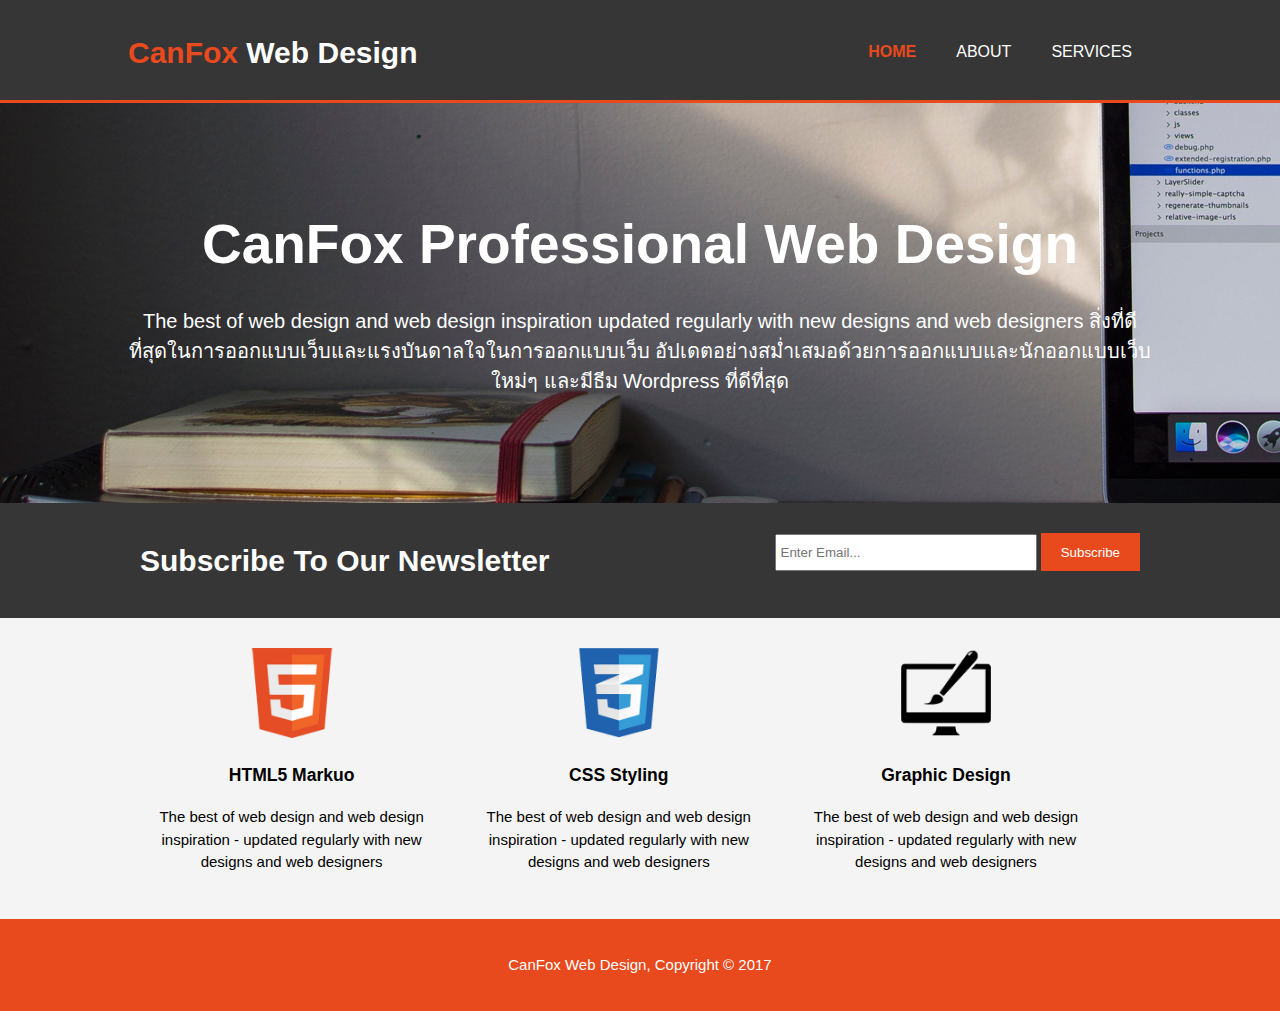
<file: index.html>
<!DOCTYPE html>
<html>
  <head>
    <meta charset="utf-8">
    <meta name="viewport" content="width=device-width">
    <meta name="description" content="Academy CanFox NodeMCU">
    <meta name="keywords" content="NodeMCU,iot,esp8266">
    <meta name="author" content="Brad Traversy">
    <title>Web CamFox | Welcome</title>
    <link rel="stylesheet" href="./css/master.css">
  </head>
  <body>
    <header>
      <div class="container">
        <div id="branding">
          <h1><span class ="highlight"> CanFox</span> Web Design</h1>
        </div>
        <nav>
          <ul>
            <li class="current"><a href="index.html">Home</a></li>
            <li><a href="about.html">About</a></li>
            <li><a href="services.html">Services</a></li>
          </ul>
        </nav>
      </div>
    </header>

    <section id="showcase">
      <div class="container">
        <h1>CanFox Professional Web Design</h1>
        <p>The best of web design and web design inspiration updated regularly with new designs and web designers สิ่งที่ดีที่สุดในการออกแบบเว็บและแรงบันดาลใจในการออกแบบเว็บ อัปเดตอย่างสม่ำเสมอด้วยการออกแบบและนักออกแบบเว็บใหม่ๆ และมีธีม Wordpress ที่ดีที่สุด </p>
      </div>
    </section>
    <section id="newsletter">
      <div class="container">
        <h1>Subscribe To Our Newsletter</h1>
        <form>
          <input type="email" placeholder="Enter Email...">
          <button type="submit" class ="button_1">Subscribe</button>
        </form>
      </div>
    </section>

    <section id="boxes">
      <div class="container">
        <div class="box">
          <img src="./img/logo_html.png" alt="">
          <h3>HTML5 Markuo</h3>
          <p>The best of web design and web design inspiration - updated regularly with new designs and web designers</p>
        </div>
        <div class="box">
          <img src="./img/logo_css.png" alt="">
          <h3>CSS Styling</h3>
          <p>The best of web design and web design inspiration - updated regularly with new designs and web designers</p>
        </div>
        <div class="box">
          <img src="./img/logo_brush.png" alt="">
          <h3>Graphic Design</h3>
          <p>The best of web design and web design inspiration - updated regularly with new designs and web designers</p>
        </div>
      </div>
    </section>

    <footer>
      <p>CanFox Web Design, Copyright &copy; 2017</p>
    </footer>
  </body>
</html>
</file>
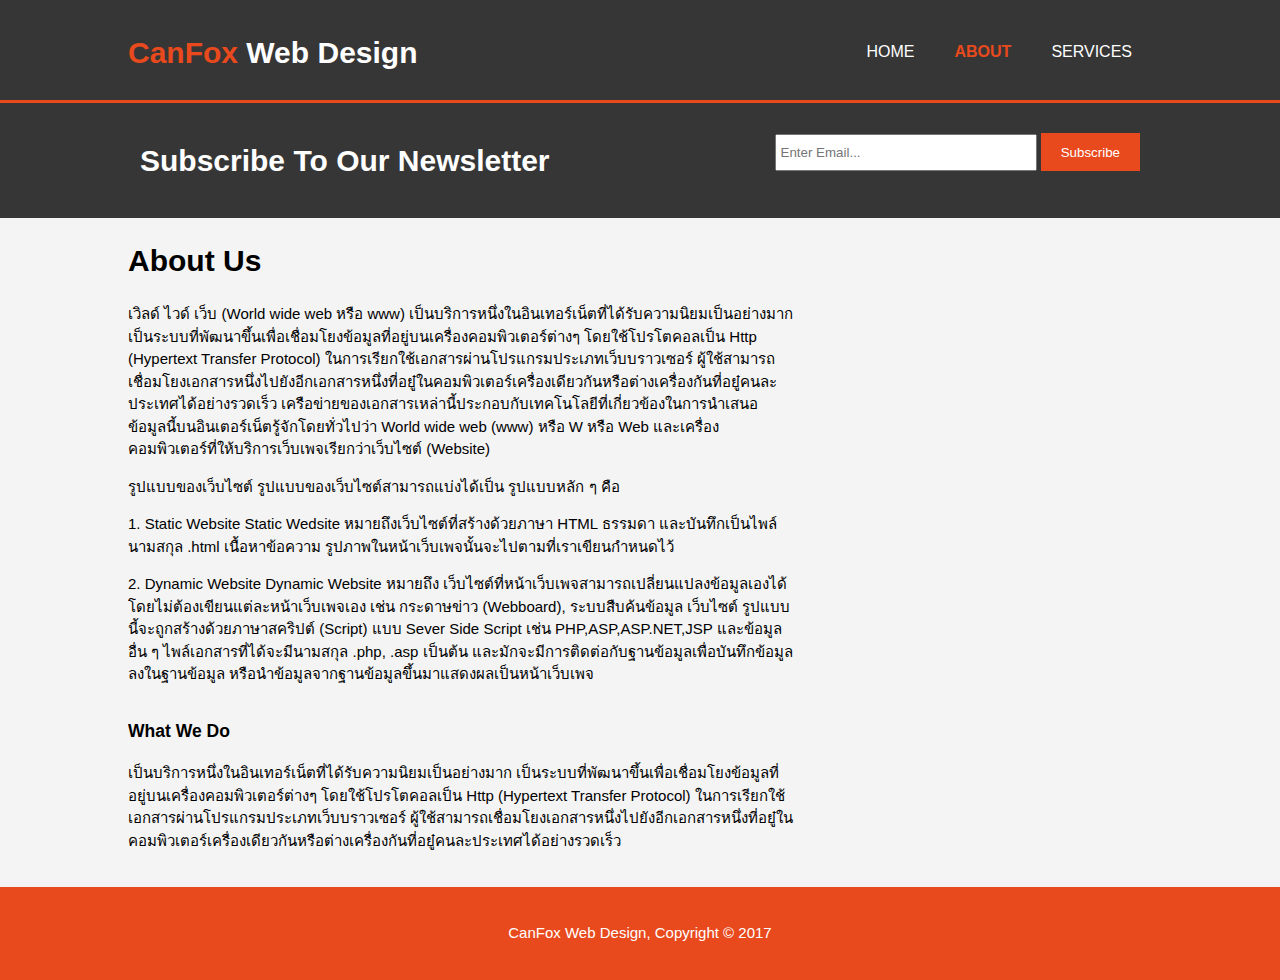
<file: about.html>
<!DOCTYPE html>
<html>
  <head>
    <meta charset="utf-8">
    <meta name="viewport" content="width=device-width">
    <meta name="description" content="Academy CanFox NodeMCU">
    <meta name="keywords" content="NodeMCU,iot,esp8266">
    <meta name="author" content="Brad Traversy">
    <title>Web CamFox | About</title>
    <link rel="stylesheet" href="./css/master.css">
  </head>
  <body>
    <header>
      <div class="container">
        <div id="branding">
          <h1><span class ="highlight"> CanFox</span> Web Design</h1>
        </div>
        <nav>
          <ul>
            <li><a href="index.html">Home</a></li>
            <li class="current"><a href="about.html">About</a></li>
            <li><a href="services.html">Services</a></li>
          </ul>
        </nav>
      </div>
    </header>

    <section id="newsletter">
      <div class="container">
        <h1>Subscribe To Our Newsletter</h1>
        <form>
          <input type="email" placeholder="Enter Email...">
          <button type="submit" class ="button_1">Subscribe</button>
        </form>
      </div>
    </section>

    <section id="main">
      <div class="container">
        <article id="main-col">
          <h1 class = "page-title" >About Us</h1>
          <p>เวิลด์ ไวด์ เว็บ (World wide web หรือ www)
            เป็นบริการหนึ่งในอินเทอร์เน็ตที่ได้รับความนิยมเป็นอย่างมาก เป็นระบบที่พัฒนาขึ้นเพื่อเชื่อมโยงข้อมูลที่อยู่บนเครื่องคอมพิวเตอร์ต่างๆ โดยใช้โปรโตคอลเป็น Http (Hypertext Transfer Protocol) ในการเรียกใช้เอกสารผ่านโปรแกรมประเภทเว็บบราวเซอร์
            ผู้ใช้สามารถเชื่อมโยงเอกสารหนึ่งไปยังอีกเอกสารหนึ่งที่อยู๋ในคอมพิวเตอร์เครื่องเดียวกันหรือต่างเครื่องกันที่อยู๋คนละประเทศได้อย่างรวดเร็ว เครือข่ายของเอกสารเหล่านี้ประกอบกับเทคโนโลยีที่เกี่ยวข้องในการนำเสนอข้อมูลนี้บนอินเตอร์เน็ตรู้จักโดยทั่วไปว่า World wide web (www) หรือ W  หรือ Web และเครื่องคอมพิวเตอร์ที่ให้บริการเว็บเพจเรียกว่าเว็บไซต์ (Website)</p>
            รูปแบบของเว็บไซต์
            รูปแบบของเว็บไซต์สามารถแบ่งได้เป็น   รูปแบบหลัก ๆ คือ
            <p>1.    Static Website
                Static Wedsite หมายถึงเว็บไซต์ที่สร้างด้วยภาษา HTML ธรรมดา และบันทึกเป็นไพล์นามสกุล .html เนื้อหาข้อความ รูปภาพในหน้าเว็บเพจนั้นจะไปตามที่เราเขียนกำหนดไว้
            <p>2.    Dynamic Website
                Dynamic Website หมายถึง เว็บไซต์ที่หน้าเว็บเพจสามารถเปลี่ยนแปลงข้อมูลเองได้โดยไม่ต้องเขียนแต่ละหน้าเว็บเพจเอง เช่น กระดาษข่าว (Webboard), ระบบสืบค้นข้อมูล เว็บไซต์ รูปแบบนี้จะถูกสร้างด้วยภาษาสคริปต์ (Script) แบบ Sever Side Script เช่น PHP,ASP,ASP.NET,JSP และข้อมูลอื่น ๆ ไพล์เอกสารที่ได้จะมีนามสกุล .php, .asp เป็นต้น และมักจะมีการติดต่อกับฐานข้อมูลเพื่อบันทึกข้อมูลลงในฐานข้อมูล หรือนำข้อมูลจากฐานข้อมูลขึ้นมาแสดงผลเป็นหน้าเว็บเพจ</p>
        </article>

        <article id="sideber_1">
          <div class="dark_1">
            <h3>What We Do</h3>
            <p>เป็นบริการหนึ่งในอินเทอร์เน็ตที่ได้รับความนิยมเป็นอย่างมาก เป็นระบบที่พัฒนาขึ้นเพื่อเชื่อมโยงข้อมูลที่อยู่บนเครื่องคอมพิวเตอร์ต่างๆ โดยใช้โปรโตคอลเป็น Http (Hypertext Transfer Protocol) ในการเรียกใช้เอกสารผ่านโปรแกรมประเภทเว็บบราวเซอร์ ผู้ใช้สามารถเชื่อมโยงเอกสารหนึ่งไปยังอีกเอกสารหนึ่งที่อยู๋ในคอมพิวเตอร์เครื่องเดียวกันหรือต่างเครื่องกันที่อยู๋คนละประเทศได้อย่างรวดเร็ว</p>
          </div>
        </article>
      </div>
    </section>

    <footer>
      <p>CanFox Web Design, Copyright &copy; 2017</p>
    </footer>
  </body>
</html>
</file>
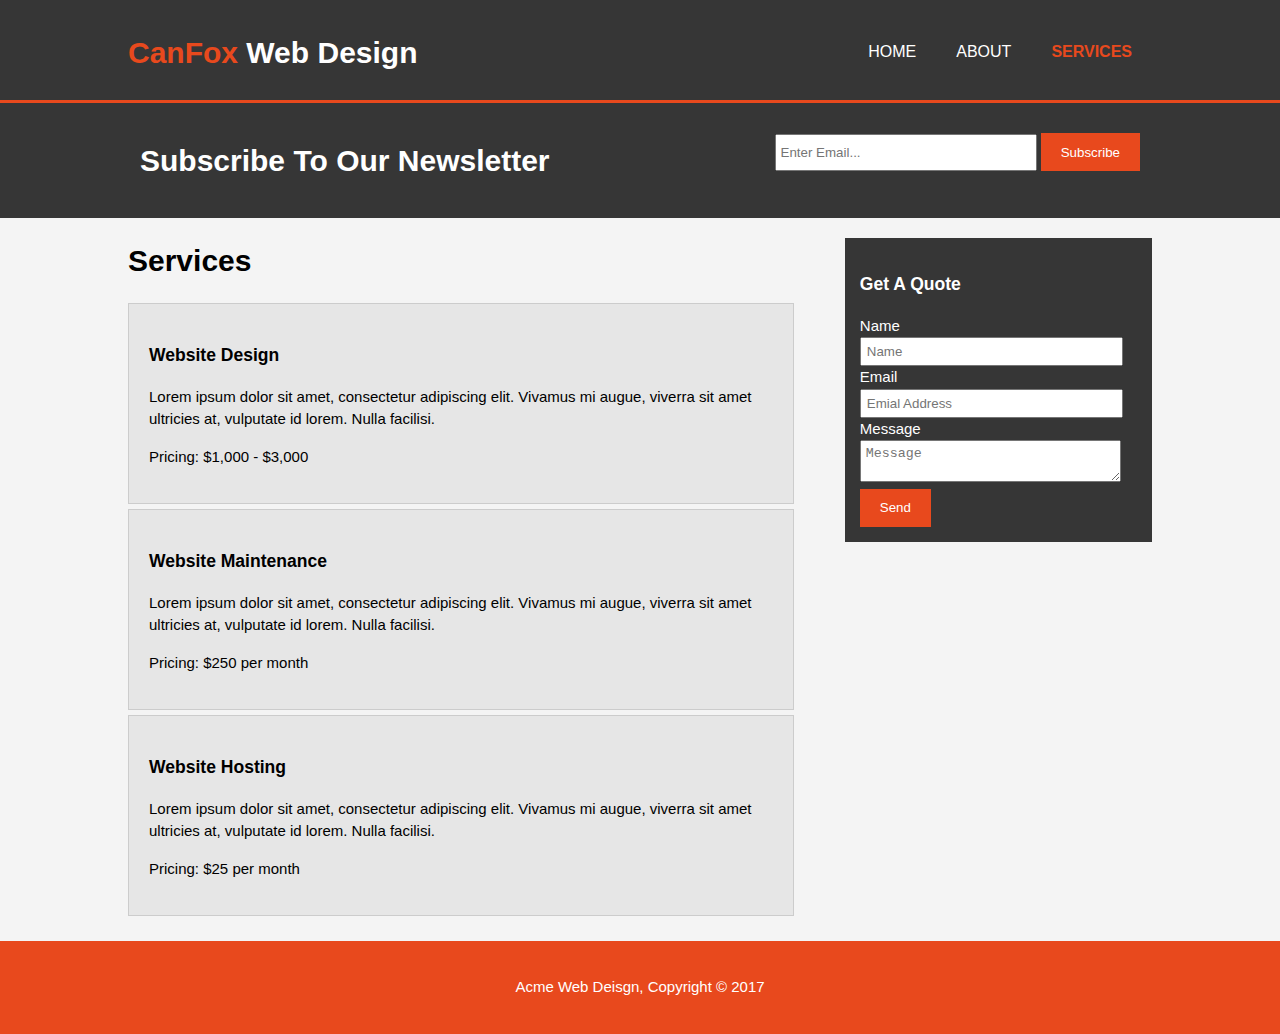
<file: services.html>
<!DOCTYPE html>
<html>
  <head>
    <meta charset="utf-8">
    <meta name="viewport" content="width=device-width">
    <meta name="description" content="Affordable and professional web design">
	  <meta name="keywords" content="web design, affordable web design, professional web design">
  	<meta name="author" content="Brad Traversy">
    <title>CanFox Web Design | Services</title>
    <link rel="stylesheet" href="./css/master.css">
  </head>
  <body>
    <header>
      <div class="container">
        <div id="branding">
          <h1><span class="highlight">CanFox</span> Web Design</h1>
        </div>
        <nav>
          <ul>
            <li><a href="index.html">Home</a></li>
            <li><a href="about.html">About</a></li>
            <li class="current"><a href="services.html">Services</a></li>
          </ul>
        </nav>
      </div>
    </header>

    <section id="newsletter">
      <div class="container">
        <h1>Subscribe To Our Newsletter</h1>
        <form>
          <input type="email" placeholder="Enter Email...">
          <button type="submit" class="button_1">Subscribe</button>
        </form>
      </div>
    </section>

    <section id="main">
      <div class="container">
        <article id="main-col">
          <h1 class="page-title">Services</h1>
          <ul id="services">
            <li>
              <h3>Website Design</h3>
              <p>Lorem ipsum dolor sit amet, consectetur adipiscing elit. Vivamus mi augue, viverra sit amet ultricies at, vulputate id lorem. Nulla facilisi.</p>
						  <p>Pricing: $1,000 - $3,000</p>
            </li>
            <li>
              <h3>Website Maintenance</h3>
              <p>Lorem ipsum dolor sit amet, consectetur adipiscing elit. Vivamus mi augue, viverra sit amet ultricies at, vulputate id lorem. Nulla facilisi.</p>
						  <p>Pricing: $250 per month</p>
            </li>
            <li>
              <h3>Website Hosting</h3>
              <p>Lorem ipsum dolor sit amet, consectetur adipiscing elit. Vivamus mi augue, viverra sit amet ultricies at, vulputate id lorem. Nulla facilisi.</p>
						  <p>Pricing: $25 per month</p>
            </li>
          </ul>
        </article>

        <aside id="sidebar">
          <div class="dark">
            <h3>Get A Quote</h3>
            <form class="quote">
  						<div>
  							<label>Name</label><br>
  							<input type="text" placeholder="Name">
  						</div>
  						<div>
  							<label>Email</label><br>
  							<input type="email" placeholder="Emial Address">
  						</div>
  						<div>
  							<label>Message</label><br>
  							<textarea placeholder="Message"></textarea>
  						</div>
  						<button class="button_1" type="submit">Send</button>
					</form>
          </div>
        </aside>
      </div>
    </section>

    <footer>
      <p>Acme Web Deisgn, Copyright &copy; 2017</p>
    </footer>
  </body>
</html>
</file>
<file: css/master.css>
body{
  font: 15px/1.5 Arial, Helvetica,sans-serif;
  padding:0;
  margin:0;
  background-color:#f4f4f4;
}

/* Global */
.container{
  width:80%;
  margin:auto;
  overflow:hidden;
}

ul{
  margin:0;
  padding:0;
}

.button_1{
  height:38px;
  background:#e8491d;
  border:0;
  padding-left: 20px;
  padding-right:20px;
  color:#ffffff;
}

.dark{
  padding:15px;
  background:#363636;
  color:#ffffff;
  margin-top:10px;
  margin-bottom:10px;
}

/* Header **/
header{
  background:#363636;
  color:#ffffff;
  padding-top:30px;
  min-height:70px;
  border-bottom:#e8491d 3px solid;
}

header a{
  color:#ffffff;
  text-decoration:none;
  text-transform: uppercase;
  font-size:16px;
}

header li{
  float:left;
  display:inline;
  padding: 0 20px 0 20px;
}

header #branding{
  float:left;
}

header #branding h1{
  margin:0;
}

header nav{
  float:right;
  margin-top:10px;
}

header .highlight, header .current a{
  color:#e8491d;
  font-weight:bold;
}

header a:hover{
  color:#cccccc;
  font-weight:bold;
}

/* Showcase */
#showcase{
  min-height:400px;
  background:url('../img/sabri.jpg') no-repeat 0 -600px;
  text-align:center;
  color:#ffffff;
}

#showcase h1{
  margin-top:100px;
  font-size:55px;
  margin-bottom:10px;
}

#showcase p{
  font-size:20px;
}

/* Newsletter */
#newsletter{
  padding:15px;
  color:#ffffff;
  background:#363636;
}

#newsletter h1{
  float:left;
}

#newsletter form {
  float:right;
  margin-top:15px;
}

#newsletter input[type="email"]{
  padding:4px;
  height:25px;
  width:250px;
}

/* Boxes */
#boxes{
  margin-top:20px;
}

#boxes .box{
  float:left;
  text-align: center;
  width:30%;
  padding:10px;
}

#boxes .box img{
  width:90px;
} 

aside#sidebar{
  float:right;
  width:30%;
  margin-top:10px;
}

article#sideber_1{
  float:left;
  width:65%;
}

aside#sidebar .quote input, aside#sidebar .quote textarea{
  width:90%;
  padding:5px;
}

/* Main-col */
article#main-col{
  float:left;
  width:65%;
}

/* Services */
ul#services li{
  list-style: none;
  padding:20px;
  border: #cccccc solid 1px;
  margin-bottom:5px;
  background:#e6e6e6;
}

footer{
  padding:20px;
  margin-top:20px;
  color:#ffffff;
  background-color:#e8491d;
  text-align: center;
}

/* Media Queries */
@media(max-width: 768px){
  header #branding,
  header nav,
  header nav li,
  #newsletter h1,
  #newsletter form,
  #boxes .box,
  article#main-col,
  aside#sidebar{
    float:none;
    text-align:center;
    width:100%;
  }

  header{
    padding-bottom:20px;
  }

  #showcase h1{
    margin-top:40px;
  }

  #newsletter button, .quote button{
    display:block;
    width:100%;
  }

  #newsletter form input[type="email"], .quote input, .quote textarea{
    width:100%;
    margin-bottom:5px;
  }
}
</file>
